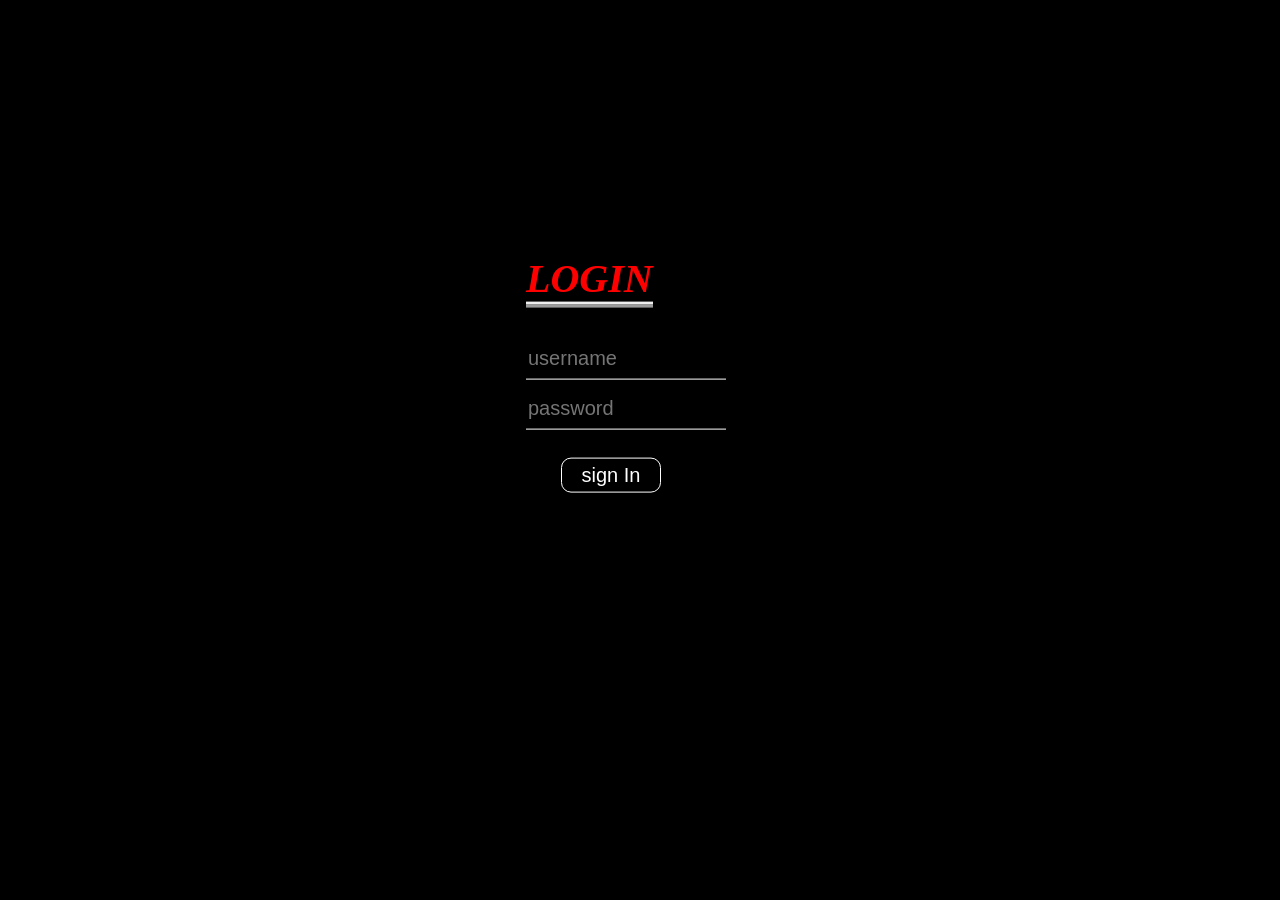
<file: index.html>
<!DOCTYPE html>
<html>
    <head>
        <title>
             login form 
        </title>
        <style>
        
            body{
                padding: 0%;
               font-style: italic;
                background-size: cover;
                background-color: black; 
            }
            .login-box
            {
                width: 100px;
                position: absolute;
                top: 40%;
                left: 45%;
                transform: translate(-50%,-50%);
                
            }
           .login-box h1{
               color: red;
               float: left;
               font-size: 40px;
              border-bottom: 6px ridge;
              margin-bottom: 30px;
              
           }
           .textbox
           {
               width: 200%;
               padding: 8px 0;
               border-bottom: 1px solid white;
               margin: 8px 0;
              
             overflow: hidden;      
             font-size: 20px;
           }
          .textbox input{
              border: none;
              outline: none;
              background: none;
              color: white;
              font-size: 20px;
              float: left;
              width: 200px;
              
          }
          .btn
          {
              width: 100%;
              background: none;
              border: 1px solid white;
              font-size: 10px;
              color: white; 
              padding: 5px ;
              margin-left: 35px;    
              margin-top: 20px;
                cursor: pointer;
                border-radius: 10px;
                font-size: 20px;
          }
        </style>
<link rel="stylesheet" href="https://fonts.googleapis.com/icon?family=Material+Icons">
    </head>

    <body>
        <div class="login-box" id="id01">
            <h1>LOGIN</h1>
            <span>
                <div class="textbox">
               
               <input type="text" placeholder="username">
            </div>
        </span>
            <div class="textbox">
                <i class="fa fa-key" aria-hidden="true"></i>    
                <input type="password" placeholder="password">
                  </div>
                <a href="helloworld.html"><input class="btn" type="button" value="sign In"></a>  
        </div>
        
    </body>
</html>
</file>
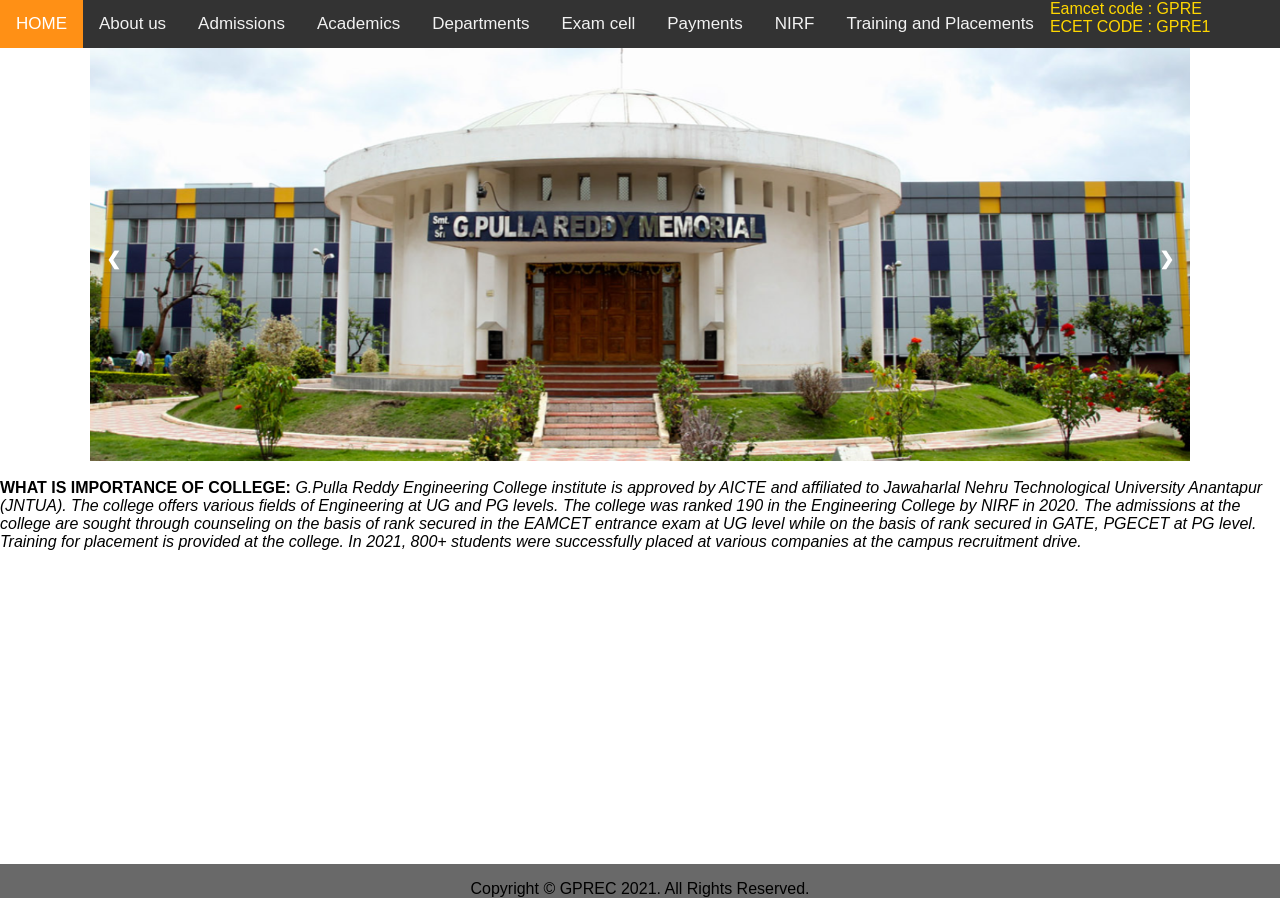
<file: helloworld.html>
<!DOCTYPE html>
<html>
    <head>
<title>
    Gprec.in
</title>
<link rel="stylesheet" href="style.css">
    </head>
    <body>
    <div class="topnav">
         <a class="active" href="#home">HOME</a>
         <a href="#gprec">About us</a>
         <a href="#gprec">Admissions</a>
         <a href="#gprec">Academics</a>
         <a href="#gprec">Departments</a>
         <a href="#gprec">Exam cell</a>
         <a href="#gprec">Payments</a>
         <a href="#gprec">NIRF</a>
         <a href="#gprec">Training and Placements</a>
         <span>Eamcet code : GPRE</span>
         <br>
         <span>ECET CODE : GPRE1</span>
    </div>  
    <div class="slideshow-container">
        <div class="mySlides1">
          <img src="image.jpg1.png" style="width:100%">
        </div>
      
        <div class="mySlides1">
          <img src="image.jpg2 (2).png" style="width:100%">
        </div>
      
        <div class="mySlides1">
          <img src="image.jpg.png" style="width:100%">
        </div>
      
        <a class="prev" onclick="plusSlides(-1, 0)">&#10094;</a>
        <a class="next" onclick="plusSlides(1, 0)">&#10095;</a>
      </div>
      <br>
      <b>WHAT IS IMPORTANCE OF COLLEGE:</b>
      <i>G.Pulla Reddy Engineering College institute is approved by AICTE and affiliated to Jawaharlal Nehru Technological University 
          Anantapur (JNTUA). The college offers various fields of Engineering at UG and PG levels. 
          The college was ranked 190 in the Engineering College by NIRF in 2020. 
          The admissions at the college are sought through counseling on the
           basis of rank secured in the EAMCET entrance exam at UG level while on the 
           basis of rank secured in GATE, PGECET at PG level. Training for placement is provided at
            the college. In 2021, 800+ students were successfully placed at various companies at the campus recruitment drive. </i>
      <script>
        var slideIndex = [1,1];
        var slideId = ["mySlides1", "mySlides2"]
        showSlides(1, 0);
        showSlides(1, 1);
        
        function plusSlides(n, no) {
          showSlides(slideIndex[no] += n, no);
        }
        
        function showSlides(n, no) {
          var i;
          var x = document.getElementsByClassName(slideId[no]);
          if (n > x.length) {slideIndex[no] = 1}    
          if (n < 1) {slideIndex[no] = x.length}
          for (i = 0; i < x.length; i++) {
             x[i].style.display = "none";  
          }
          x[slideIndex[no]-1].style.display = "block";  
        }
        </script>
  
       
   <div id="footer">
       <p>Copyright © GPREC 2021. All Rights Reserved.</p>
        

   </div>
    </body>
</html>
</file>
<file: style.css>
body {
    margin: 0;
    font-family: Arial, Helvetica, sans-serif;
    
  }
  
  .topnav {
    overflow: hidden;
    background-color: #333;
  }
  
  .topnav a {
    float: left;
    color: #f2f2f2;
    text-align: center;
    padding: 14px 16px;
    text-decoration: none;
    font-size: 17px;
  }
  
  .topnav a:hover {
    background-color: #ddd;
    color: black;
  }
  
  .topnav a.active {
    background-color: #ff9015;
    color: white;
  }
  #footer {
    position:absolute;
    bottom: 2px;
    background-color: dimgrey;
    right: 0;
    left: 0;
    
}
span{
    color: gold;
  
}
* {box-sizing: border-box}
.mySlides1, .mySlides2 {display: none}
img {vertical-align: middle;}

/* Slideshow container */
.slideshow-container {
  max-width: 1100px;
  position: relative;
  margin: auto;
}

/* Next & previous buttons */
.prev, .next {
  cursor: pointer;
  position: absolute;
  top: 50%;
  width: auto;
  padding: 16px;
  margin-top: -22px;
  color: white;
  font-weight: bold;
  font-size: 18px;
  transition: 0.6s ease;
  border-radius: 0 3px 3px 0;
  user-select: none;
  margin-bottom: 5px;
}

/* Position the "next button" to the right */
.next {
  right: 0;
  border-radius: 3px 0 0 3px;
}

/* On hover, add a grey background color */
.prev:hover, .next:hover {
  background-color: #f1f1f1;
  color: black;
}
p{
    margin-bottom: 0;
    text-align: center;
    top: 0;
}
i{
    margin-bottom: 50px;
  overflow:;
}
</file>
